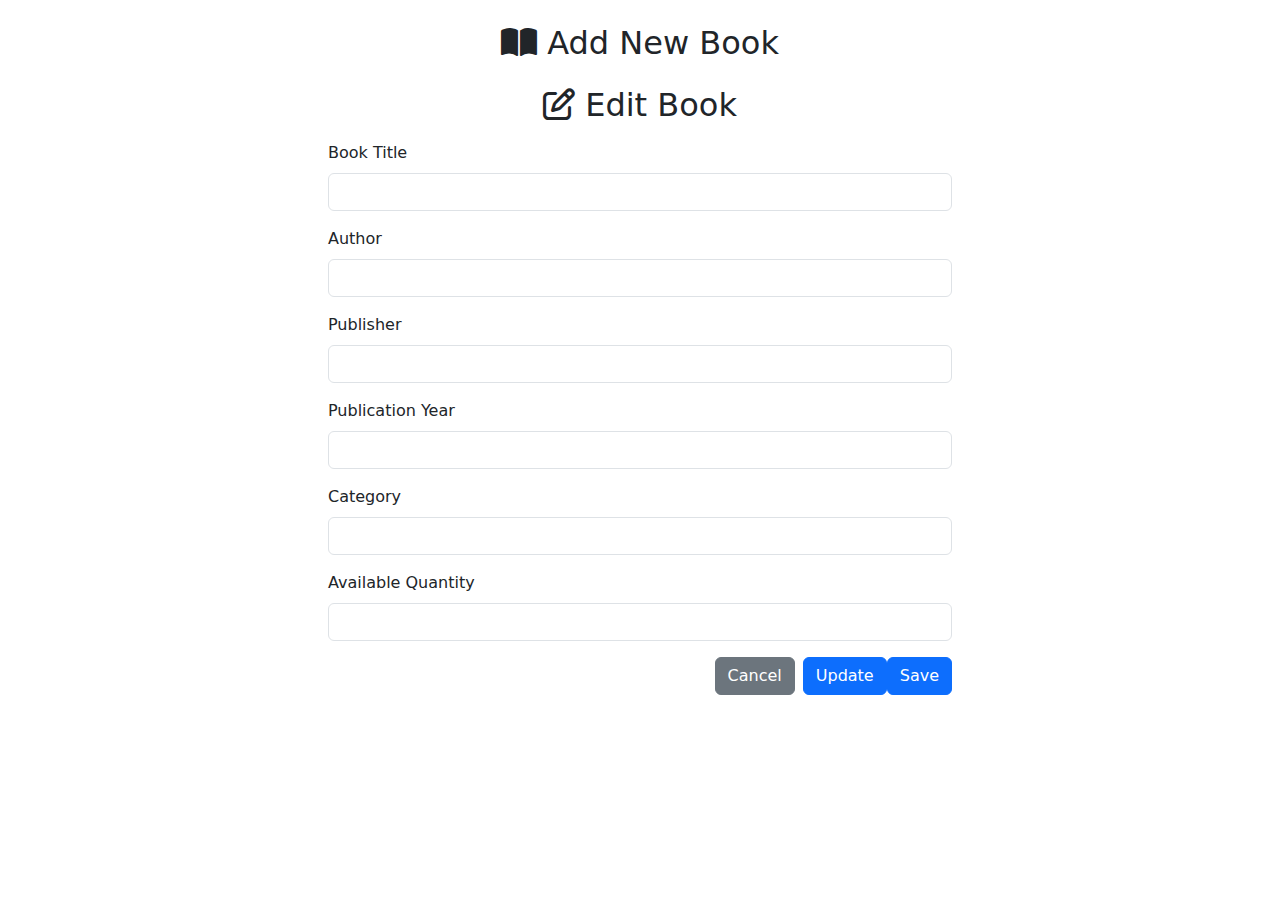
<file: src/main/resources/templates/addeditbook.html>
<!DOCTYPE html>
<html lang="en" xmlns:th="https://www.thymeleaf.org/">
    <head>
        <meta charset="UTF-8">
        <title>Book Add</title>
        <link href="https://cdn.jsdelivr.net/npm/bootstrap@5.3.3/dist/css/bootstrap.min.css" rel="stylesheet" integrity="sha384-QWTKZyjpPEjISv5WaRU9OFeRpok6YctnYmDr5pNlyT2bRjXh0JMhjY6hW+ALEwIH" crossorigin="anonymous">
        <link th:href="@{/css/styles.css}" rel="stylesheet">
        <link rel="stylesheet" href="https://cdnjs.cloudflare.com/ajax/libs/font-awesome/6.0.0-beta3/css/all.min.css">
    </head>
    <body>
        <div class="mainContentArea">
            <div th:insert="~{header :: navHeader (activeNav='books')}"></div>
            <div class="bookAddContainer p-3">
                <h2 th:if="${book.bookId == null}" class="mx-2 p-2 headerBg text-center"><i class="fa-solid fa-book-open"></i> Add New Book </h2>
                <h2 th:if="${book.bookId != null}" class="mx-2 p-2 headerBg text-center"><i class="fa-regular fa-pen-to-square"></i> Edit Book </h2>
                <form class="d-flex flex-column mx-auto w-50 formBg" onsubmit="return validateFields();" th:object="${book}" th:action="@{/books}" method="POST">

                    <input th:if="${book.bookId != null}" type="hidden" name="updateAction" value="yes"/>
                    <input th:if="${book.bookId != null}" type="hidden" th:field="${book.bookId}"/>

                    <div class="mb-3">
                        <label for="bookTitle" class="form-label">Book Title</label>
                        <input th:type="text" th:field="*{title}" class="form-control" id="bookTitle" aria-describedby="bookTitle">
                    </div>
                    <div class="mb-3">
                        <label for="bookAuthor" class="form-label">Author</label>
                        <input th:type="text" th:field="*{author}" class="form-control" id="bookAuthor" aria-describedby="bookAuthor">
                    </div>
                    <div class="mb-3">
                        <label for="bookPublisher" class="form-label">Publisher</label>
                        <input th:type="text" th:field="*{publisher}" class="form-control" id="bookPublisher" aria-describedby="bookPublisher">
                    </div>
                    <div class="mb-3">
                        <label for="publicationYear" class="form-label">Publication Year</label>
                        <input th:type="number" th:field="*{publicationYear}"  class="form-control" id="publicationYear" aria-describedby="publicationYear">
                    </div>
                    <div class="mb-3">
                        <label for="bookCategory" class="form-label">Category</label>
                        <input th:type="text" th:field="${book.category}" class="form-control" id="bookCategory" aria-describedby="bookCategory">
                    </div>
                    <div class="mb-3">
                        <label for="availableQuantity" class="form-label">Available Quantity</label>
                        <input th:type="number" th:field="*{availableQuantity}" class="form-control" id="availableQuantity" aria-describedby="availableQuantity">
                    </div>
                    <div class="d-flex justify-content-end">
                        <a class="btn btn-secondary text-decoration-none mx-2" th:href="@{/books}" th:method="GET">Cancel</a>
                        <button th:if="${book.bookId != null}" type="submit" class="btn btn-primary">Update</button>
                        <button th:if="${book.bookId == null}" type="submit" class="btn btn-primary">Save</button>
                    </div>
                </form>
            </div>
        </div>

        <script src="https://cdn.jsdelivr.net/npm/bootstrap@5.3.3/dist/js/bootstrap.bundle.min.js" integrity="sha384-YvpcrYf0tY3lHB60NNkmXc5s9fDVZLESaAA55NDzOxhy9GkcIdslK1eN7N6jIeHz" crossorigin="anonymous"></script>
        <script src="https://code.jquery.com/jquery-3.7.1.min.js" integrity="sha256-/JqT3SQfawRcv/BIHPThkBvs0OEvtFFmqPF/lYI/Cxo=" crossorigin="anonymous"></script>

        <script>

            function validateFields(){
                let bookTitle = document.getElementById("bookTitle").value;
                let bookAuthor = document.getElementById("bookAuthor").value;
                let bookPublisher = document.getElementById("bookPublisher").value;
                let publicationYear = document.getElementById("publicationYear").value;
                let bookCategory = document.getElementById("bookCategory").value;
                let availableQuantity = document.getElementById("availableQuantity").value;

                if(validateRequired(bookTitle)){
                    showCustomAlert("Book Title must not be empty!");
                    return false;
                }

                if(validateLength(bookTitle, 100)){
                    showCustomAlert("Maximum characters allowed for Book Title is: " + 100);
                    return false;
                }

                if(validateRequired(bookAuthor)){
                    showCustomAlert("Book Author must not be empty!");
                    return false;
                }

                if(validateLength(bookAuthor, 100)){
                    showCustomAlert("Maximum characters allowed for Book Author is: " + 100);
                    return false;
                }

                if(validateRequired(bookPublisher)){
                    showCustomAlert("Book Publisher must not be empty!");
                    return false;
                }

                if(validateLength(bookPublisher, 100)){
                    showCustomAlert("Maximum characters allowed for Book Publisher is: " + 100);
                    return false;
                }

                if(validateRequired(publicationYear)) {
                    showCustomAlert("Publication year is required.");
                    return false;
                }

                if(!/^\d{4}$/.test(publicationYear)){
                    showCustomAlert("Publication year must be a 4-digit number.");
                    return false;
                }

                if(publicationYear < 1850 || publicationYear > new Date().getFullYear()){
                    showCustomAlert("Publication year must be in valid range");
                    return false;
                }

                if(validateRequired(bookCategory)){
                    showCustomAlert("Book Category must not be empty!");
                    return false;
                }

                if(validateLength(bookCategory, 100)){
                    showCustomAlert("Maximum characters allowed for Book Category is: " + 100);
                    return false;
                }

                if(validateRequired(availableQuantity)) {
                    showCustomAlert("Available Quantity is required!");
                    return false;
                }

                if(!/^\d+$/.test(availableQuantity) || availableQuantity < 0 || availableQuantity > 500){
                    showCustomAlert("Available Quantity must be a positive integer less than 500!");
                    return false;
                }

                return true;

            }

            function validateRequired(fieldVal){
                return fieldVal.trim() === "";
            }

            function validateLength(fieldVal, maxAllowed){
                return fieldVal.length > maxAllowed;
            }

            function showCustomAlert(message){
                window.scrollTo(0,0);
                jQuery(".customAlert").fadeIn(500);
                jQuery(".customAlert").addClass('alert alert-danger').html(message);
                setTimeout(()=>{
                    jQuery(".customAlert").fadeOut(500);
                },4000);
            }

        </script>
    </body>
</html>
</file>
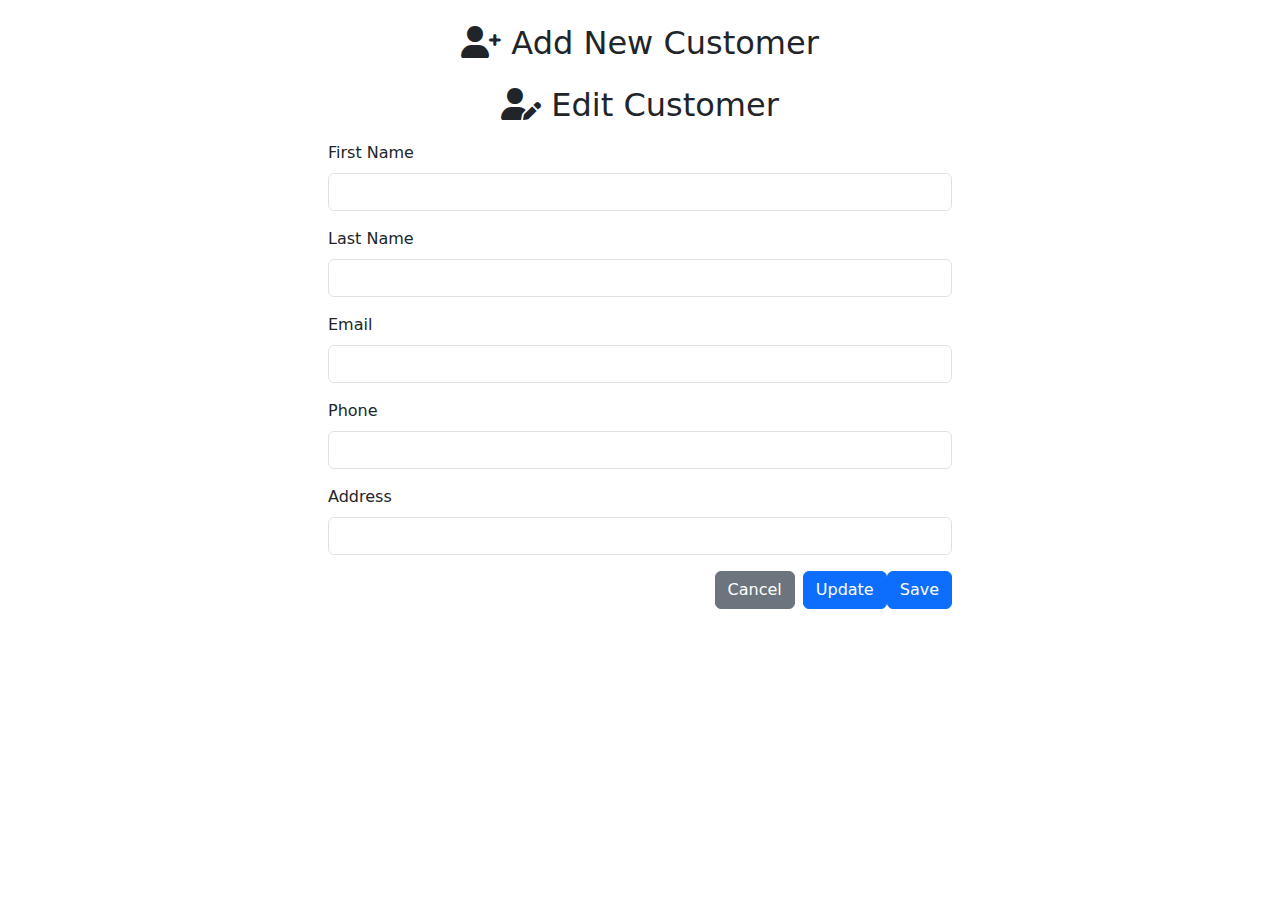
<file: src/main/resources/templates/addeditcustomer.html>
<!DOCTYPE html>
<html lang="en" xmlns:th="https://www.thymeleaf.org/">
  <head>
    <meta charset="UTF-8">
    <title>Customer Add</title>
    <link href="https://cdn.jsdelivr.net/npm/bootstrap@5.3.3/dist/css/bootstrap.min.css" rel="stylesheet" integrity="sha384-QWTKZyjpPEjISv5WaRU9OFeRpok6YctnYmDr5pNlyT2bRjXh0JMhjY6hW+ALEwIH" crossorigin="anonymous">
    <link th:href="@{/css/styles.css}" rel="stylesheet">
    <link rel="stylesheet" href="https://cdnjs.cloudflare.com/ajax/libs/font-awesome/6.0.0-beta3/css/all.min.css">
  </head>
  <body>
    <div class="mainContentArea">
      <div th:insert="~{header :: navHeader (activeNav='customers')}"></div>
      <div class="customerAddContainer p-3">
        <h2 th:if="${customer.customerId == null}" class="mx-2 p-2 headerBg text-center"><i class="fa-solid fa-user-plus"></i> Add New Customer </h2>
        <h2 th:if="${customer.customerId != null}" class="mx-2 p-2 headerBg text-center"><i class="fa-solid fa-user-pen"></i> Edit Customer </h2>
        <form class="d-flex flex-column mx-auto w-50 formBg" th:object="${customer}" onsubmit="return validateFields();" th:action="@{/customers}" method="POST">

          <input th:if="${customer.customerId != null}" type="hidden" name="updateAction" value="yes"/>
          <input th:if="${customer.customerId != null}" type="hidden" th:field="${customer.customerId}"/>

          <div class="mb-3">
            <label for="firstName" class="form-label">First Name</label>
            <input th:type="text" th:field="*{firstName}" class="form-control" id="firstName" aria-describedby="firstName">
          </div>
          <div class="mb-3">
            <label for="lastName" class="form-label">Last Name</label>
            <input th:type="text" th:field="*{lastName}" class="form-control" id="lastName" aria-describedby="lastName">
          </div>
          <div class="mb-3">
            <label for="emailId" class="form-label">Email</label>
            <input th:type="email" th:field="*{email}" class="form-control" id="emailId" aria-describedby="emailId">
          </div>
          <div class="mb-3">
            <label for="phoneNumber" class="form-label">Phone</label>
            <input th:type="text" th:field="*{phone}"  class="form-control" id="phoneNumber" aria-describedby="phoneNumber">
          </div>
          <div class="mb-3">
            <label for="address" class="form-label">Address</label>
            <input th:type="text" th:field="*{address}" class="form-control" id="address" aria-describedby="address">
          </div>
          <div class="d-flex justify-content-end">
            <a class="btn btn-secondary text-decoration-none mx-2" th:href="@{/customers}" th:method="GET">Cancel</a>
            <button th:if="${customer.customerId != null}" type="submit" class="btn btn-primary">Update</button>
            <button th:if="${customer.customerId == null}" type="submit" class="btn btn-primary">Save</button>
          </div>
        </form>
      </div>
    </div>

    <script src="https://cdn.jsdelivr.net/npm/bootstrap@5.3.3/dist/js/bootstrap.bundle.min.js" integrity="sha384-YvpcrYf0tY3lHB60NNkmXc5s9fDVZLESaAA55NDzOxhy9GkcIdslK1eN7N6jIeHz" crossorigin="anonymous"></script>
    <script src="https://code.jquery.com/jquery-3.7.1.min.js" integrity="sha256-/JqT3SQfawRcv/BIHPThkBvs0OEvtFFmqPF/lYI/Cxo=" crossorigin="anonymous"></script>


    <script>
      function validateFields(){
        let firstName = document.getElementById("firstName").value;
        let lastName = document.getElementById("lastName").value;
        let emailId = document.getElementById("emailId").value;
        let phoneNumber = document.getElementById("phoneNumber").value;
        let address = document.getElementById("address").value;

        if(validateRequired(firstName)){
          showCustomAlert("First Name must not be empty!");
          return false;
        }

        if(validateLength(firstName, 50)){
          showCustomAlert("Maximum characters allowed for First Name is: " + 50);
          return false;
        }

        if(!/^[a-zA-Z]+$/.test(firstName)){
          showCustomAlert("First Name should only contain letters.");
          return false;
        }

        if(validateRequired(lastName)){
          showCustomAlert("Last Name must not be empty!");
          return false;
        }

        if(validateLength(lastName, 50)){
          showCustomAlert("Maximum characters allowed for Last Name is: " + 50);
          return false;
        }

        if(!/^[a-zA-Z]+$/.test(lastName)){
          showCustomAlert("Last Name should only contain letters.");
          return false;
        }

        if(validateRequired(emailId)){
          showCustomAlert("Email ID must not be empty!");
          return false;
        }

        if (!/^[^\s@]+@[^\s@]+\.[^\s@]+$/.test(emailId)) {
          showCustomAlert("Please enter a valid email address.");
          return false;
        }

        if(validateRequired(phoneNumber)) {
          showCustomAlert("Phone Number is required.");
          return false;
        }

        if (!/^\d{10}$/.test(phoneNumber)) {
          showCustomAlert("Phone Number must be exactly 10 digits.");
          return false;
        }

        if(validateRequired(address)){
          showCustomAlert("Address must not be empty!");
          return false;
        }

        if(validateLength(address, 225)){
          showCustomAlert("Maximum characters allowed for Address is: " + 225);
          return false;
        }

        return true;

      }

      function validateRequired(fieldVal){
        return fieldVal.trim() === "";
      }

      function validateLength(fieldVal, maxAllowed){
        return fieldVal.length > maxAllowed;
      }

      function showCustomAlert(message){
        window.scrollTo(0,0);
        jQuery(".customAlert").fadeIn(500);
        jQuery(".customAlert").addClass('alert alert-danger').html(message);
        setTimeout(()=>{
          jQuery(".customAlert").fadeOut(500);
        },4000);
      }

    </script>

  </body>
</html>
</file>
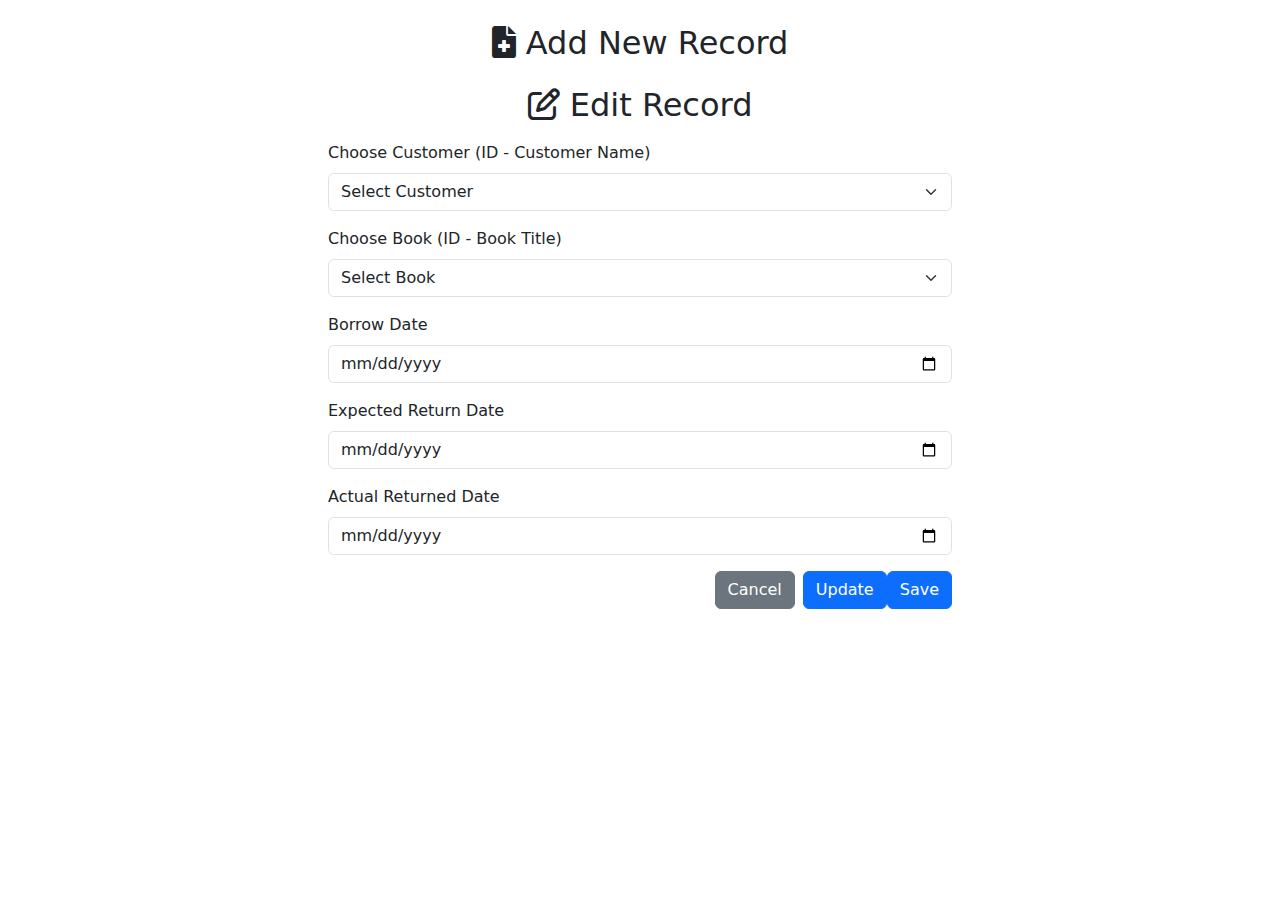
<file: src/main/resources/templates/addeditrecord.html>
<!DOCTYPE html>
<html lang="en" xmlns:th="https://www.thymeleaf.org/">
    <head>
        <meta charset="UTF-8">
        <title>Record Add</title>
        <link href="https://cdn.jsdelivr.net/npm/bootstrap@5.3.3/dist/css/bootstrap.min.css" rel="stylesheet" integrity="sha384-QWTKZyjpPEjISv5WaRU9OFeRpok6YctnYmDr5pNlyT2bRjXh0JMhjY6hW+ALEwIH" crossorigin="anonymous">
        <link th:href="@{/css/styles.css}" rel="stylesheet">
        <link rel="stylesheet" href="https://cdnjs.cloudflare.com/ajax/libs/font-awesome/6.0.0-beta3/css/all.min.css">
    </head>
    <body>
        <div class="mainContentArea">
            <div th:insert="~{header :: navHeader (activeNav='records')}"></div>
            <div class="bookAddContainer p-3">
                <h2 th:if="${borrowedBookDetails.borrowId == null}" class="mx-2 p-2 headerBg text-center"><i class="fa-solid fa-file-medical"></i> Add New Record </h2>
                <h2 th:if="${borrowedBookDetails.borrowId != null}" class="mx-2 p-2 headerBg text-center"><i class="fa-regular fa-pen-to-square"></i> Edit Record </h2>
                <form class="d-flex flex-column mx-auto w-50 formBg" onsubmit="return validateFields();" th:object="${borrowedBookDetails}" th:action="@{/records}" method="POST">

                    <input th:if="${borrowedBookDetails.borrowId != null}" type="hidden" name="updateAction" value="yes"/>
                    <input th:if="${borrowedBookDetails.borrowId != null}" type="hidden" th:field="${borrowedBookDetails.borrowId}"/>

                    <div class="mb-3">
                        <label for="selectedCustomer" class="form-label">Choose Customer (ID - Customer Name)</label>
                        <select id="selectedCustomer" class="form-select" name="selectedCustomer" aria-label="Default select example">
                            <option th:if="${borrowedBookDetails.borrowId == null}" value="0" selected>Select Customer</option>
                            <option th:unless="${borrowedBookDetails.borrowId == null}" value="0">Select Customer</option>
                            <option th:each="customerObj : ${customerList}" th:if="${borrowedBookDetails.borrowId == null}" th:value="${customerObj.customerId}" th:text="${customerObj.customerId} + ' - ' + ${customerObj.firstName} + ' ' + ${customerObj.lastName}"></option>
                            <option th:each="customerObj : ${customerList}" th:unless="${borrowedBookDetails.borrowId == null}" th:selected="${customerObj.customerId == borrowedBookDetails.customer.customerId}" th:value="${customerObj.customerId}" th:text="${customerObj.customerId} + ' - ' + ${customerObj.firstName} + ' ' + ${customerObj.lastName}"></option>
                        </select>
                    </div>
                    <div class="mb-3">
                        <label for="selectedBook" class="form-label">Choose Book (ID - Book Title)</label>
                        <select id="selectedBook" class="form-select" name="selectedBook" aria-label="Default select example">
                            <option th:if="${borrowedBookDetails.borrowId == null}" value="0" selected>Select Book</option>
                            <option th:unless="${borrowedBookDetails.borrowId == null}" value="0">Select Book</option>
                            <option th:each="bookObj : ${bookList}" th:if="${borrowedBookDetails.borrowId == null}" th:value="${bookObj.bookId}" th:text="${bookObj.bookId} + ' - ' + ${bookObj.title}"></option>
                            <option th:each="bookObj : ${bookList}" th:unless="${borrowedBookDetails.borrowId == null}" th:selected="${bookObj.bookId == borrowedBookDetails.book.bookId}" th:value="${bookObj.bookId}" th:text="${bookObj.bookId} + ' - ' + ${bookObj.title}"></option>
                        </select>
                    </div>
                    <div class="mb-3">
                        <label for="borrowDate" class="form-label">Borrow Date</label>
                        <input type="date" th:field="*{borrowDate}" class="form-control" id="borrowDate" aria-describedby="borrowDate">
                    </div>
                    <div class="mb-3">
                        <label for="expectedReturnDate" class="form-label">Expected Return Date</label>
                        <input type="date" th:field="*{expectedReturnDate}" class="form-control" id="expectedReturnDate" aria-describedby="expectedReturnDate">
                    </div>
                    <div th:if="${borrowedBookDetails.borrowId != null}" class="mb-3">
                        <label for="actualReturnDate" class="form-label">Actual Returned Date</label>
                        <input type="date" th:field="*{actualReturnDate}" class="form-control" id="actualReturnDate" aria-describedby="actualReturnDate">
                    </div>
                    <div class="d-flex justify-content-end">
                        <a class="btn btn-secondary text-decoration-none mx-2" th:href="@{/books}" th:method="GET">Cancel</a>
                        <button th:if="${borrowedBookDetails.borrowId != null}" type="submit" class="btn btn-primary">Update</button>
                        <button th:if="${borrowedBookDetails.borrowId == null}" type="submit" class="btn btn-primary">Save</button>
                    </div>
                </form>
            </div>
        </div>

        <script src="https://cdn.jsdelivr.net/npm/bootstrap@5.3.3/dist/js/bootstrap.bundle.min.js" integrity="sha384-YvpcrYf0tY3lHB60NNkmXc5s9fDVZLESaAA55NDzOxhy9GkcIdslK1eN7N6jIeHz" crossorigin="anonymous"></script>
        <script src="https://code.jquery.com/jquery-3.7.1.min.js" integrity="sha256-/JqT3SQfawRcv/BIHPThkBvs0OEvtFFmqPF/lYI/Cxo=" crossorigin="anonymous"></script>

        <script>
            function validateFields(){
                let selectedCustomer = document.getElementById("selectedCustomer").value;
                let selectedBook = document.getElementById("selectedBook").value;
                let borrowDate = document.getElementById("borrowDate").value;
                let expectedReturnDate = document.getElementById("expectedReturnDate").value;
                let actualReturnDate = (document.getElementById("actualReturnDate")) === null
                    ? null
                    : document.getElementById("actualReturnDate").value;

                if(validateRequired(selectedCustomer)){
                    showCustomAlert("Customer must not be empty!");
                    return false;
                }

                if(validateRequired(selectedBook)){
                    showCustomAlert("Book must not be empty!");
                    return false;
                }

                if(validateRequired(borrowDate) || !validateDate(borrowDate)){
                    showCustomAlert("Borrow date must be in proper format!");
                    return false;
                }

                if(validateRequired(expectedReturnDate) || !validateDate(expectedReturnDate)){
                    showCustomAlert("Expected return date must be in proper format!");
                    return false;
                }

                if(borrowDate > expectedReturnDate){
                    showCustomAlert("Expected return date must be greater than or equal to borrow date!");
                    return false;
                }

                if(actualReturnDate !== null && actualReturnDate !== undefined && actualReturnDate !== ""){
                    if(validateRequired(actualReturnDate) || !validateDate(actualReturnDate)){
                        showCustomAlert("Actual return date must be in proper format!");
                        return false;
                    }
                    if(borrowDate > actualReturnDate){
                        showCustomAlert("Actual return date must be greater than or equal to borrow date!");
                        return false;
                    }
                }

                return true;

            }

            function validateRequired(fieldVal){
                return fieldVal.trim() === "" || fieldVal.trim() == "0";
            }

            function validateDate(fieldVal){
                const datePattern = /^\d{4}-\d{2}-\d{2}$/;
                return datePattern.test(fieldVal);
            }

            function showCustomAlert(message){
                window.scrollTo(0,0);
                jQuery(".customAlert").fadeIn(500);
                jQuery(".customAlert").addClass('alert alert-danger').html(message);
                setTimeout(()=>{
                    jQuery(".customAlert").fadeOut(500);
                },4000);
            }
        </script>

    </body>
</html>
</file>
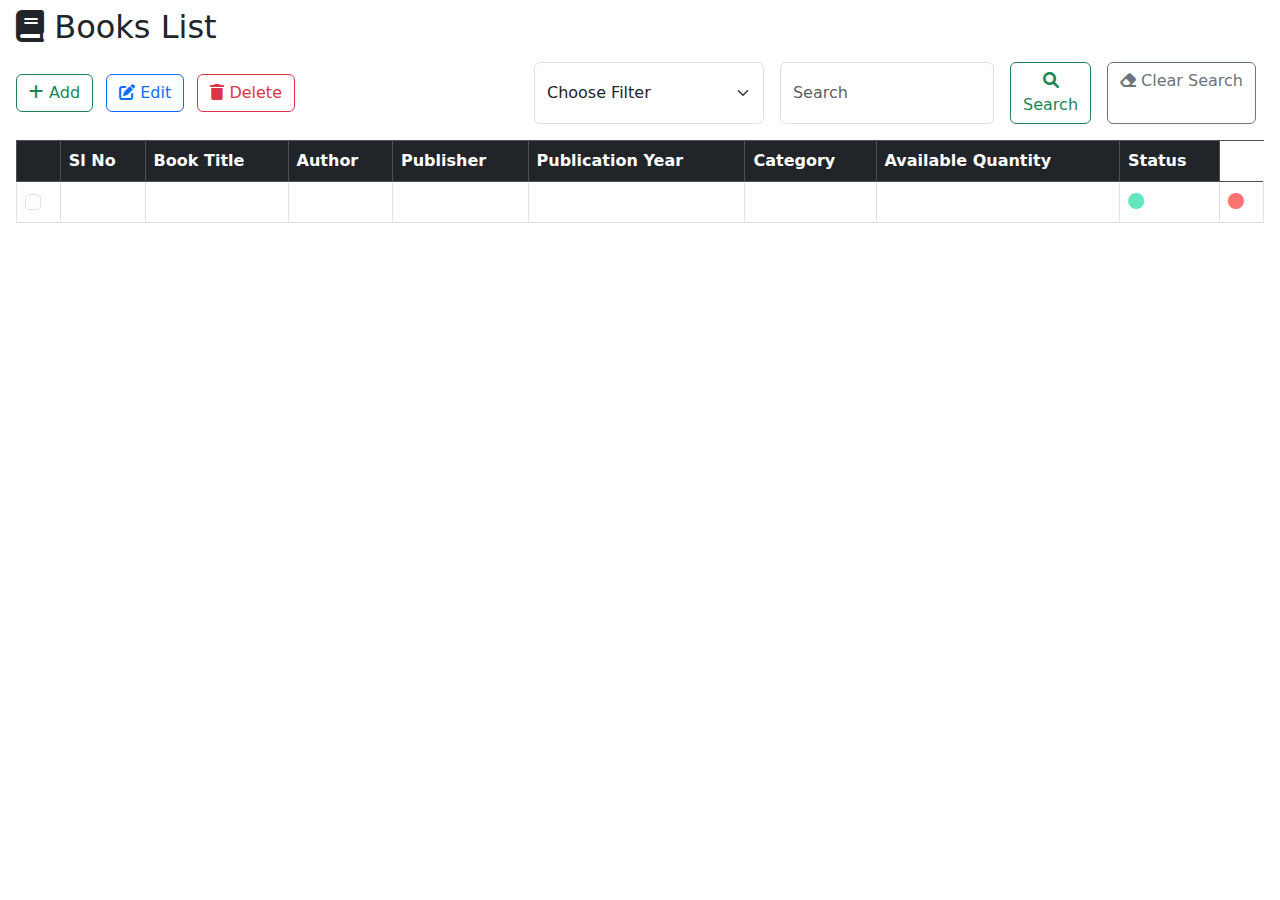
<file: src/main/resources/templates/listbook.html>
<!DOCTYPE html>
<html lang="en" xmlns:th="https://www.thymeleaf.org/">
  <head>
    <meta charset="UTF-8">
    <title>Book List</title>
    <link href="https://cdn.jsdelivr.net/npm/bootstrap@5.3.3/dist/css/bootstrap.min.css" rel="stylesheet" integrity="sha384-QWTKZyjpPEjISv5WaRU9OFeRpok6YctnYmDr5pNlyT2bRjXh0JMhjY6hW+ALEwIH" crossorigin="anonymous">
    <link th:href="@{/css/styles.css}" rel="stylesheet">
    <link rel="stylesheet" href="https://cdnjs.cloudflare.com/ajax/libs/font-awesome/6.0.0-beta3/css/all.min.css">
  </head>
  <body>

  <div class="mainContentArea">
    <div th:insert="~{header :: navHeader (activeNav='books')}"></div>
    <h2 class="mx-2 p-2 headerBg"><i class="fa-solid fa-book"></i> Books List </h2>
    <div class="d-flex justify-content-between align-items-center my-2 mx-3">
      <div class="bookButtonContainer">
        <a class="btn btn-outline-success" th:href="@{/books/add}"><i class="fa-solid fa-plus"></i> Add </a>
        <a class="btn btn-outline-primary mx-2" onclick="editBook()"><i class="fa-solid fa-pen-to-square"></i> Edit</a>
        <form th:action="@{/books/delete}" method="POST" name="deleteForm" class="d-inline">
          <input type="hidden" name="selectedBooks" value="" />
          <a class="btn btn-outline-danger" onclick="deleteBook()"><i class="fa-solid fa-trash"></i> Delete</a>
        </form>
      </div>
      <div class="searchContainer d-flex">
        <form class="d-flex" role="search" onsubmit="return searchItem()" th:action="@{/books}" method="GET">
          <select id="filterVal" class="form-select customDropDown mx-3 autoWid" name="filterVal" aria-label="Default select example">
            <option value="0" selected> Choose Filter</option>
            <option value="1">Book Title</option>
            <option value="2">Author</option>
            <option value="3">Publisher</option>
            <option value="4">Publication Year</option>
            <option value="5">Category</option>
            <option value="6">Available Quantity</option>
          </select>
          <input id="searchVal" class="form-control me-2 autoWid" type="search" placeholder="Search" aria-label="Book Title" name="search">
          <button class="btn btn-outline-success mx-2 autoWid" type="submit"><i class="fa-solid fa-magnifying-glass"></i> Search</button>
        </form>
        <a class="btn btn-outline-secondary text-decoration-none mx-2" th:href="@{/books}" th:method="GET"><i class="fa-solid fa-eraser"></i> Clear Search</a>
      </div>
    </div>

    <div class="bookGridContainer mx-2 p-2">
      <table class="table table-hover table-bordered">
        <thead>
          <tr class="table-dark">
            <th scope="col"></th>
            <th scope="col">Sl No</th>
            <th scope="col">Book Title</th>
            <th scope="col">Author</th>
            <th scope="col">Publisher</th>
            <th scope="col">Publication Year</th>
            <th scope="col">Category</th>
            <th scope="col">Available Quantity</th>
            <th scope="col">Status</th>
          </tr>
        </thead>

        <tbody>
        <tr th:each="bookObj, iterStat : ${bookList}">
          <td>
            <input class="form-check-input" type="checkbox" th:value="${bookObj.bookId}" id="bookIdCheck">
          </td>
          <td th:text="${iterStat.count}"></td>
          <td th:text="${bookObj.title}"></td>
          <td th:text="${bookObj.author}"></td>
          <td th:text="${bookObj.publisher}"></td>
          <td th:text="${bookObj.publicationYear}"></td>
          <td th:text="${bookObj.category}"></td>
          <td th:text="${bookObj.availableQuantity}"></td>
          <td th:title="'In Stock'" th:if="${bookObj.availableQuantity} > 0"><i class="fa-solid fa-circle" style="color: #63E6BE;"></i></td>
          <td th:title="'Out of Stock'" th:if="${bookObj.availableQuantity} == 0"><i class="fa-solid fa-circle" style="color: #fc7373;"></i></td>
        </tr>
        </tbody>

      </table>

<!--      <nav aria-label="Page navigation example">-->
<!--        <ul class="pagination justify-content-end">-->
<!--          <li class="page-item"><a class="page-link" href="#">Previous</a></li>-->
<!--          <li class="page-item"><a class="page-link" href="#">1</a></li>-->
<!--          <li class="page-item"><a class="page-link" href="#">2</a></li>-->
<!--          <li class="page-item"><a class="page-link" href="#">3</a></li>-->
<!--          <li class="page-item"><a class="page-link" href="#">Next</a></li>-->
<!--        </ul>-->
<!--      </nav>-->

    </div>
  </div>


  <script src="https://cdn.jsdelivr.net/npm/bootstrap@5.3.3/dist/js/bootstrap.bundle.min.js" integrity="sha384-YvpcrYf0tY3lHB60NNkmXc5s9fDVZLESaAA55NDzOxhy9GkcIdslK1eN7N6jIeHz" crossorigin="anonymous"></script>
  <script src="https://code.jquery.com/jquery-3.7.1.min.js" integrity="sha256-/JqT3SQfawRcv/BIHPThkBvs0OEvtFFmqPF/lYI/Cxo=" crossorigin="anonymous"></script>

  <script>

    function editBook(){
      let bookIdCheck = document.querySelectorAll("#bookIdCheck:checked");
      if(bookIdCheck.length !== 1){
        showCustomAlert("Please select only one item");
      }else{
        window.location.href = "/books/" + bookIdCheck[0].value;
      }
    }

    function deleteBook(){
      let bookIdCheck = document.querySelectorAll("#bookIdCheck:checked");
      if(bookIdCheck.length === 0){
        showCustomAlert("Please select atleast one item");
      }else{
        let confirmUser = confirm("Do you want to delete the selected item(s)? ");
        if(confirmUser === true){
          let selectedValues = [];
          bookIdCheck.forEach((checkbox) => {
            selectedValues.push(checkbox.value);
          });
          document.deleteForm.selectedBooks.value = selectedValues.join(",");
          document.deleteForm.submit();
        }
      }
    }

    function searchItem(){
      let selectedFilter = document.getElementById("filterVal").value.trim();
      let searchVal = document.getElementById("searchVal").value.trim();
      if(selectedFilter === "0"){
        showCustomAlert("Choose any valid filter");
        return false;
      }
      if(searchVal === ""){
        showCustomAlert("Search field is empty");
        return false;
      }
    }

    function showCustomAlert(message){
      window.scrollTo(0,0);
      jQuery(".customAlert").fadeIn(500);
      jQuery(".customAlert").addClass('alert alert-danger').html(message);
      setTimeout(()=>{
        jQuery(".customAlert").fadeOut(500);
      },4000);
    }

  </script>

  </body>
</html>
</file>
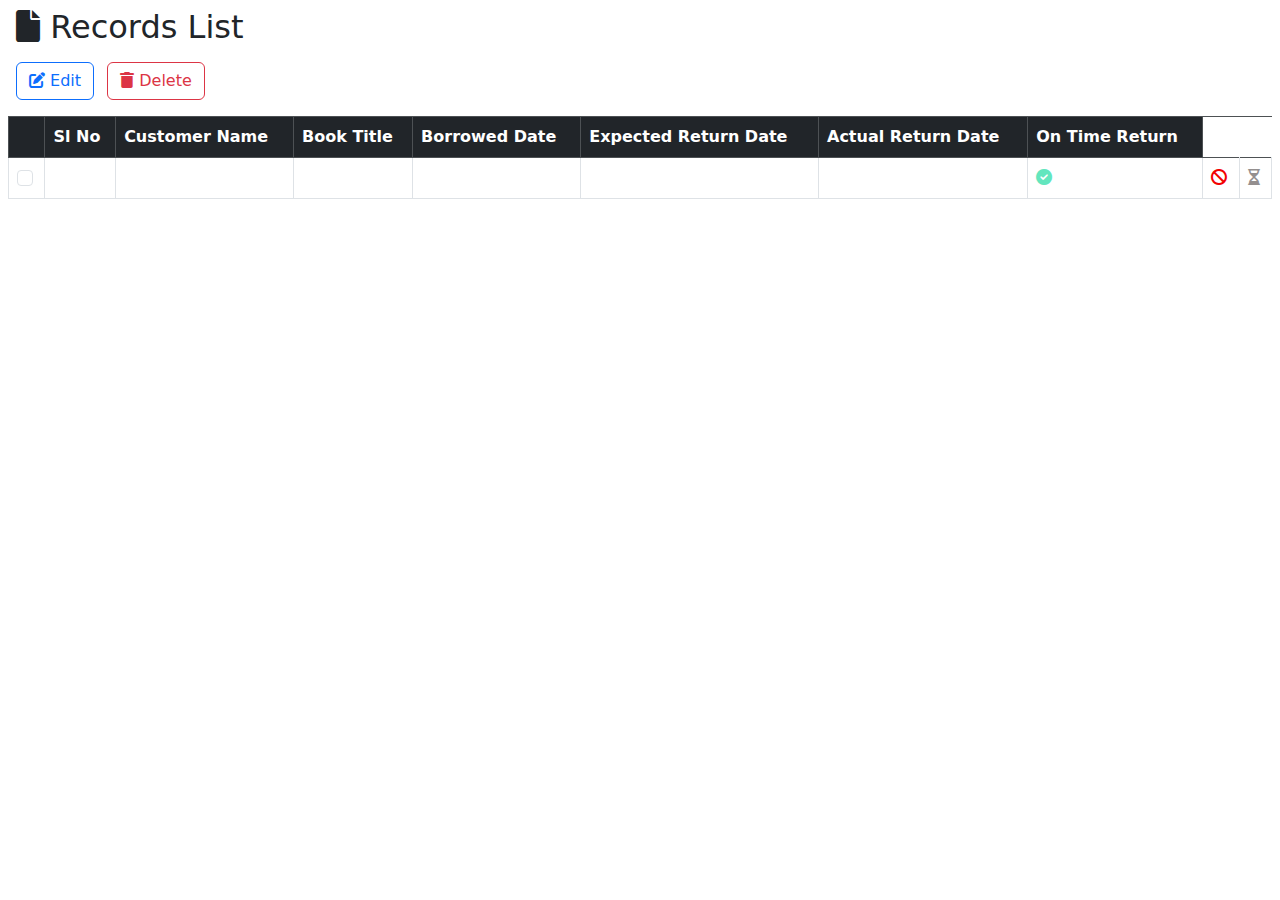
<file: src/main/resources/templates/listborrowerdetails.html>
<!DOCTYPE html>
<html lang="en" xmlns:th="https://www.thymeleaf.org/">
  <head>
    <meta charset="UTF-8">
    <title>Records List</title>
    <link href="https://cdn.jsdelivr.net/npm/bootstrap@5.3.3/dist/css/bootstrap.min.css" rel="stylesheet" integrity="sha384-QWTKZyjpPEjISv5WaRU9OFeRpok6YctnYmDr5pNlyT2bRjXh0JMhjY6hW+ALEwIH" crossorigin="anonymous">
    <link th:href="@{/css/styles.css}" rel="stylesheet">
    <link rel="stylesheet" href="https://cdnjs.cloudflare.com/ajax/libs/font-awesome/6.0.0-beta3/css/all.min.css">
  </head>
  <body>

    <div class="mainContentArea">
      <div th:insert="~{header :: navHeader (activeNav='records')}"></div>
      <h2 class="mx-2 p-2 headerBg"><i class="fa-solid fa-file"></i> Records List </h2>
      <div class="d-flex justify-content-between align-items-center my-2 mx-2">
        <div class="customerButtonContainer">
          <a class="btn btn-outline-primary mx-2" onclick="editRecord()"><i class="fa-solid fa-pen-to-square"></i> Edit</a>
          <form th:action="@{/records/delete}" method="POST" name="deleteForm" class="d-inline">
            <input type="hidden" name="selectedRecords" value="" />
            <a class="btn btn-outline-danger" onclick="deleteBook()"><i class="fa-solid fa-trash"></i> Delete</a>
          </form>
        </div>
      </div>

      <div class="customerGridContainer mx-auto p-2">
        <table class="table table-hover table-bordered">
          <thead>
          <tr class="table-dark">
            <th scope="col"></th>
            <th scope="col">Sl No</th>
            <th scope="col">Customer Name</th>
            <th scope="col">Book Title</th>
            <th scope="col">Borrowed Date</th>
            <th scope="col">Expected Return Date</th>
            <th scope="col">Actual Return Date</th>
            <th scope="col">On Time Return</th>
          </tr>
          </thead>

          <tbody>
          <tr th:each="borrowerObj, iterStat : ${borrowedBookDetailsList}">
            <td>
              <input class="form-check-input" type="checkbox" th:value="${borrowerObj.borrowId}" id="borrowIdCheck">
            </td>
            <td th:text="${iterStat.count}"></td>
            <td th:text="${borrowerObj.customer.firstName} + ' ' + ${borrowerObj.customer.lastName} "></td>
            <td th:text="${borrowerObj.book.title}"></td>
            <td th:text="${#dates.format(borrowerObj.borrowDate, 'yyyy-MM-dd')}"></td>
            <td th:text="${#dates.format(borrowerObj.expectedReturnDate, 'yyyy-MM-dd')}"></td>
            <td th:text="${#dates.format(borrowerObj.actualReturnDate, 'yyyy-MM-dd')}"></td>
            <td th:title="'Returned on time'" th:if="${borrowerObj.actualReturnDate != null && borrowerObj.actualReturnDate <= borrowerObj.expectedReturnDate}"><i class="fa-solid fa-circle-check" style="color: #63E6BE;"></i></td>
            <td th:title="'Late return'" th:if="${borrowerObj.actualReturnDate != null && borrowerObj.actualReturnDate > borrowerObj.expectedReturnDate}"><i class="fa-solid fa-ban" style="color: #f20202;"></i></td>
            <td th:title="'Not yet returned'" th:if="${borrowerObj.actualReturnDate == null}"><i class="fa-regular fa-hourglass-half" style="color: #948f8f;"></i></td>
          </tr>
          </tbody>

        </table>

        <!--      <nav aria-label="Page navigation example">-->
        <!--        <ul class="pagination justify-content-end">-->
        <!--          <li class="page-item"><a class="page-link" href="#">Previous</a></li>-->
        <!--          <li class="page-item"><a class="page-link" href="#">1</a></li>-->
        <!--          <li class="page-item"><a class="page-link" href="#">2</a></li>-->
        <!--          <li class="page-item"><a class="page-link" href="#">3</a></li>-->
        <!--          <li class="page-item"><a class="page-link" href="#">Next</a></li>-->
        <!--        </ul>-->
        <!--      </nav>-->

      </div>
    </div>


    <script src="https://cdn.jsdelivr.net/npm/bootstrap@5.3.3/dist/js/bootstrap.bundle.min.js" integrity="sha384-YvpcrYf0tY3lHB60NNkmXc5s9fDVZLESaAA55NDzOxhy9GkcIdslK1eN7N6jIeHz" crossorigin="anonymous"></script>
    <script src="https://code.jquery.com/jquery-3.7.1.min.js" integrity="sha256-/JqT3SQfawRcv/BIHPThkBvs0OEvtFFmqPF/lYI/Cxo=" crossorigin="anonymous"></script>

    <script>

      function editRecord(){
        let borrowIdCheck = document.querySelectorAll("#borrowIdCheck:checked");
        if(borrowIdCheck.length !== 1){
          showCustomAlert("Please select only one item");
        }else{
          window.location.href = "/records/edit/" + borrowIdCheck[0].value;
        }
      }

      function deleteBook(){
        let borrowIdCheck = document.querySelectorAll("#borrowIdCheck:checked");
        if(borrowIdCheck.length === 0){
          showCustomAlert("Please select atleast one item");
        }else{
          let confirmUser = confirm("Do you want to delete the selected item(s)? ");
          if(confirmUser === true){
            let selectedValues = [];
            borrowIdCheck.forEach((checkbox) => {
              selectedValues.push(checkbox.value);
            });
            document.deleteForm.selectedRecords.value = selectedValues.join(",");
            document.deleteForm.submit();
          }
        }
      }

      function searchItem(){
        let selectedFilter = document.getElementById("filterVal").value.trim();
        let searchVal = document.getElementById("searchVal").value.trim();
        if(selectedFilter === "0"){
          showCustomAlert("Choose any valid filter");
          return false;
        }
        if(searchVal === ""){
          showCustomAlert("Search field is empty");
          return false;
        }
      }

      function showCustomAlert(message){
        window.scrollTo(0,0);
        jQuery(".customAlert").fadeIn(500);
        jQuery(".customAlert").addClass('alert alert-danger').html(message);
        setTimeout(()=>{
          jQuery(".customAlert").fadeOut(500);
        },4000);
      }

    </script>

  </body>
</html>
</file>
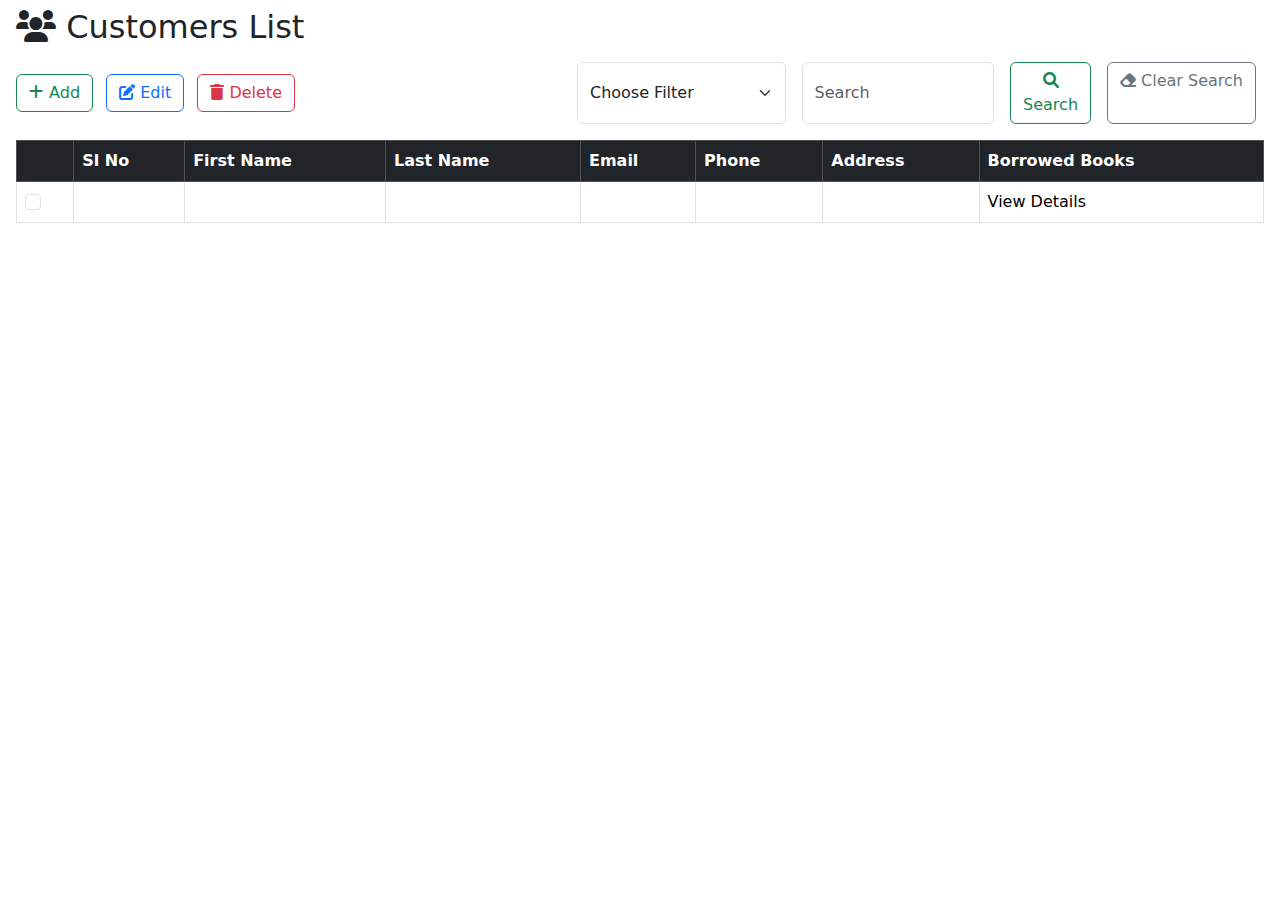
<file: src/main/resources/templates/listcustomer.html>
<!DOCTYPE html>
<html lang="en" xmlns:th="https://www.thymeleaf.org/">
  <head>
    <meta charset="UTF-8">
    <title>Customer List</title>
    <link href="https://cdn.jsdelivr.net/npm/bootstrap@5.3.3/dist/css/bootstrap.min.css" rel="stylesheet" integrity="sha384-QWTKZyjpPEjISv5WaRU9OFeRpok6YctnYmDr5pNlyT2bRjXh0JMhjY6hW+ALEwIH" crossorigin="anonymous">
    <link th:href="@{/css/styles.css}" rel="stylesheet">
    <link rel="stylesheet" href="https://cdnjs.cloudflare.com/ajax/libs/font-awesome/6.0.0-beta3/css/all.min.css">
  </head>
  <body>

    <div class="mainContentArea">
      <div th:insert="~{header :: navHeader (activeNav='customers')}"></div>
      <h2 class="mx-2 p-2 headerBg"><i class="fa-solid fa-users"></i> Customers List </h2>
      <div class="d-flex justify-content-between align-items-center my-2 mx-3">
        <div class="customerButtonContainer">
          <a class="btn btn-outline-success" th:href="@{/customers/add}"><i class="fa-solid fa-plus"></i> Add</a>
          <a class="btn btn-outline-primary mx-2" onclick="editCustomer()"><i class="fa-solid fa-pen-to-square"></i> Edit</a>
          <form th:action="@{/customers/delete}" method="POST" name="deleteForm" class="d-inline">
            <input type="hidden" name="selectedCustomers" value="" />
            <a class="btn btn-outline-danger" onclick="deleteBook()"><i class="fa-solid fa-trash"></i> Delete</a>
          </form>
        </div>
        <div class="searchContainer d-flex">
          <form class="d-flex" role="search" onsubmit="return searchItem()" th:action="@{/customers}" method="GET">
            <select id="filterVal" class="form-select customDropDown mx-3 autoWid" name="filterVal" aria-label="Default select example">
              <option value="0" selected>Choose Filter</option>
              <option value="1">First Name</option>
              <option value="2">Last Name</option>
              <option value="3">Email</option>
              <option value="4">Phone</option>
              <option value="5">Address</option>
            </select>
            <input id="searchVal" class="form-control me-2 autoWid" type="search" placeholder="Search" aria-label="Customer Name" name="search">
            <button class="btn btn-outline-success mx-2 autoWid" type="submit"><i class="fa-solid fa-magnifying-glass"></i> Search</button>
          </form>
          <a class="btn btn-outline-secondary text-decoration-none mx-2" th:href="@{/customers}" th:method="GET"><i class="fa-solid fa-eraser"></i> Clear Search</a>
        </div>
      </div>

      <div class="customerGridContainer mx-2 p-2">
        <table class="table table-hover table-bordered">
          <thead>
          <tr class="table-dark">
            <th scope="col"></th>
            <th scope="col">Sl No</th>
            <th scope="col">First Name</th>
            <th scope="col">Last Name</th>
            <th scope="col">Email</th>
            <th scope="col">Phone</th>
            <th scope="col">Address</th>
            <th scope="col">Borrowed Books</th>
          </tr>
          </thead>

          <tbody>
          <tr th:each="customerObj, iterStat : ${customerList}">
            <td>
              <input class="form-check-input" type="checkbox" th:value="${customerObj.customerId}" id="customerIdCheck">
            </td>
            <td th:text="${iterStat.count}"></td>
            <td th:text="${customerObj.firstName}"></td>
            <td th:text="${customerObj.lastName}"></td>
            <td th:text="${customerObj.email}"></td>
            <td th:text="${customerObj.phone}"></td>
            <td th:text="${customerObj.address}"></td>
            <td><a th:href="@{/records/{id}(id=${customerObj.customerId})}">View Details</a></td>
          </tr>
          </tbody>

        </table>

        <!--      <nav aria-label="Page navigation example">-->
        <!--        <ul class="pagination justify-content-end">-->
        <!--          <li class="page-item"><a class="page-link" href="#">Previous</a></li>-->
        <!--          <li class="page-item"><a class="page-link" href="#">1</a></li>-->
        <!--          <li class="page-item"><a class="page-link" href="#">2</a></li>-->
        <!--          <li class="page-item"><a class="page-link" href="#">3</a></li>-->
        <!--          <li class="page-item"><a class="page-link" href="#">Next</a></li>-->
        <!--        </ul>-->
        <!--      </nav>-->

      </div>
    </div>


    <script src="https://cdn.jsdelivr.net/npm/bootstrap@5.3.3/dist/js/bootstrap.bundle.min.js" integrity="sha384-YvpcrYf0tY3lHB60NNkmXc5s9fDVZLESaAA55NDzOxhy9GkcIdslK1eN7N6jIeHz" crossorigin="anonymous"></script>
    <script src="https://code.jquery.com/jquery-3.7.1.min.js" integrity="sha256-/JqT3SQfawRcv/BIHPThkBvs0OEvtFFmqPF/lYI/Cxo=" crossorigin="anonymous"></script>

    <script>

      function editCustomer(){
        let customerIdCheck = document.querySelectorAll("#customerIdCheck:checked");
        if(customerIdCheck.length !== 1){
          showCustomAlert("Please select only one item");
        }else{
          window.location.href = "/customers/" + customerIdCheck[0].value;
        }
      }

      function deleteBook(){
        let customerIdCheck = document.querySelectorAll("#customerIdCheck:checked");
        if(customerIdCheck.length === 0){
          showCustomAlert("Please select atleast one item");
        }else{
          let confirmUser = confirm("Do you want to delete the selected item(s)? ");
          if(confirmUser === true){
            let selectedValues = [];
            customerIdCheck.forEach((checkbox) => {
              selectedValues.push(checkbox.value);
            });
            document.deleteForm.selectedCustomers.value = selectedValues.join(",");
            document.deleteForm.submit();
          }
        }
      }

      function searchItem(){
        let selectedFilter = document.getElementById("filterVal").value.trim();
        let searchVal = document.getElementById("searchVal").value.trim();
        if(selectedFilter === "0"){
          showCustomAlert("Choose any valid filter");
          return false;
        }
        if(searchVal === ""){
          showCustomAlert("Search field is empty");
          return false;
        }
      }

      function showCustomAlert(message){
        window.scrollTo(0,0);
        jQuery(".customAlert").fadeIn(500);
        jQuery(".customAlert").addClass('alert alert-danger').html(message);
        setTimeout(()=>{
          jQuery(".customAlert").fadeOut(500);
        },4000);
      }

    </script>

  </body>
</html>
</file>
